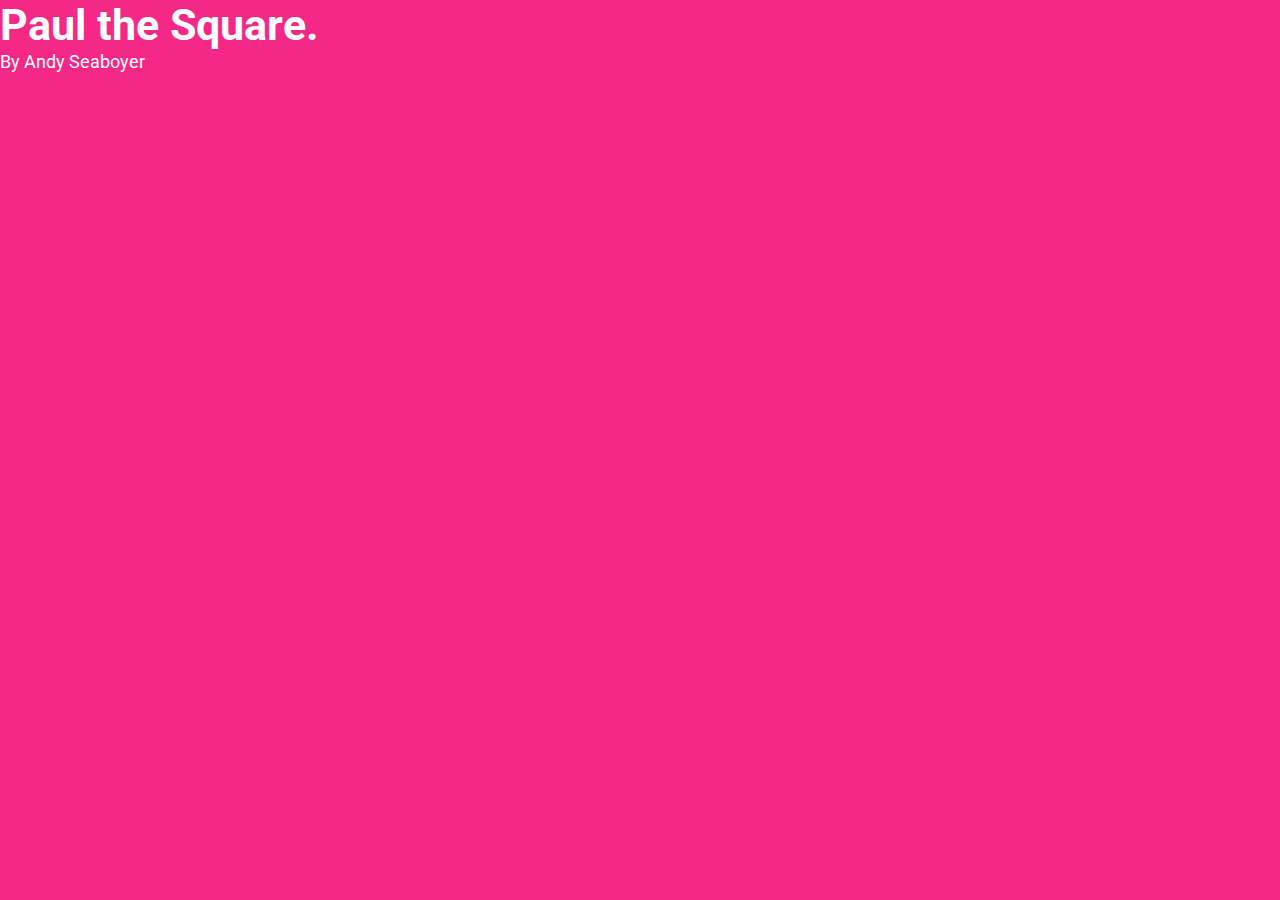
<file: index.html>
<!DOCTYPE html>
<html>
<head>
	<meta charset="utf-8">
	<title>Paul the square - Interactive Book</title>
</head>
<link href='http://fonts.googleapis.com/css?family=Roboto:400,700,500italic' rel='stylesheet' type='text/css'>
<style>
* {
	-webkit-touch-callout: none;
    -webkit-user-select: none;
    -khtml-user-select: none;
    -moz-user-select: none;
    -ms-user-select: none;
    user-select: none;
}

/* Factory Reset */
html, body, h1, h2, h3, p, #book, .page {
	font-family:'Roboto', sans-serif;
	font-size:18px;
	margin:0;
	padding:0;
	width:100%;
}
	body {
		overflow:hidden;
	}
	h1 {
		color:#fff;
		font-size:2.4em;
	}
	h2 {
		color:#fff;
		font-size:1.6em;
	}
	p {
		color:#fff;
	}

#book {
	overflow:hidden;
}
#book #controls {
	bottom:0;
	position:absolute;
	width:100%;
	z-index:2;
}
	#book #controls img {
		bottom:0;
		display:block;
		opacity:0;
		position:absolute;
		transition:opacity 500ms;
	}
	#book #controls img:hover {
		opacity:0.4;
	}
	#lastPage {
		transform: scaleX(-1);
	}
	#nextPage {
		right:0;
	}

#book .contents {

}
.page {
	height: 100%;
	background: #F52887;
	opacity:0.4;
	position:absolute;
	top:0;
	transition:
		left 800ms,
		opacity 500ms;
}
	.page.active {
		opacity:1;
	}
	
	#page1Trigger {
		background-color:#fff;
		height:100px;
		left: 50%;
		position: relative;
		width:100px;
	}
	
	#page2Trigger {
		background-color:#fff;
		height:100px;
		left: 10%;
		position: relative;
		width:100px;
	}
</style>
<body>
<div id="book">
	<div id="controls">
		<img src="images/arrows-right-icon.png" id="lastPage" />
		<img src="images/arrows-right-icon.png" id="nextPage" />
	</div>
	<div class='page'>	<!-- The contents of .page are completely flexible markup -->
		<h1>Paul the Square.</h1>
		<p>By Andy Seaboyer</p>
	</div>
	<div class='page'>	<!-- The contents of .page are completely flexible markup -->
		<h2>This is a story about Paul.</h2>
		<p>Can you shake hands with Paul?</p>
		<div class="paul clickTrigger" id="page1Trigger"></div>
	</div>
	<div class='page'>	<!-- The contents of .page are completely flexible markup -->
		<h2>Paul likes moving right, but he can't on his own.</h2>
		<p>Can you help Paul move right?</p>
		<div class="paul dragTrigger" id="page2Trigger" data-drag-id="0"></div>
	</div>
	<div class='page'>	<!-- The contents of .page are completely flexible markup -->
		<h2>Great job!</h2>
		<p>Paul is a very happy square!</p>
	</div>
</div>

<script>
var und;
var triggerList = [
	{
		"type":'drag',
		"direction":'right',
		"start": '10', // percent
		"end": '80', // percent
		"origin": {
			x:0,
			y:0
		}
	},
];
var book = {
	currentPage: 0,
	pageCount: 0,
	width: 0,
	mouse: {
		position: {
			x:0,
			y:0,
		}
	},
	init: function () {
		this.holdingTrigger = und;
		var pages = document.getElementsByClassName( "page" );
	//	console.log( "Pagecount = " + pages.length );
		this.pageCount = pages.length
		this.resize();
	},
	update: function () {
		if( this.holdingTrigger != und ) {
			//this.holdingTrigger.style.left = 
		}
	},
	resize: function () {
//^		console.log( "resize the book?" );
	
		this.width = document.getElementById( "book" ).offsetWidth;
		console.log( "book width: " + this.width  );
		
		// position the offsets for all of the pages so we can create a nice scroll animation
		this.shufflePages();
	},
	changePage: function ( val ) {
		var newPage = this.currentPage + val;
		if( newPage >= 0 && newPage < this.pageCount ) {
			this.currentPage += val;
		//	console.log( "change page to: " + this.currentPage + " of " + this.pageCount );
		}
		this.shufflePages();
	},
	shufflePages: function () {
		var pages = document.getElementsByClassName( "page" );
		var pageCount = pages.length;
		for( x = 0; x < pageCount; x++ ) {
			pages[ x ].classList.remove( "active" );
			if( x == this.currentPage ) {
				pages[ x ].classList.add( "active" );
				pages[ x ].style.left = 0 + "px";
			} else if( x < this.currentPage ) {
				pages[ x ].style.left = ( -this.width ) + "px";
			} else if( x > this.currentPage ) {
				pages[ x ].style.left = this.width + "px";
			}
		}
	},
	releaseTrigger: function () {
		this.holdingTrigger = und;
		console.log( "Released anything held." ); // bind the release event
		console.log( this.holdingTrigger );
	},
};

book.init();
window.onresize = resize;
function resize() { 
//	console.log( "resize the book!" );
	book.resize();
}
document.getElementById( "lastPage" ).addEventListener("click", function(){ book.changePage( -1 ) }, false);
document.getElementById( "nextPage" ).addEventListener("click", function(){ book.changePage( 1 ) }, false);


// Bind click events
var clickObjs = document.getElementsByClassName( "clickTrigger" );
for( x = 0; x < clickObjs.length; x++ ) {
	clickObjs[ x ].addEventListener( "mousedown", function(){
		console.log( "Dynamic Click" ); // bind the click event
		book.changePage( 1 );
	}, false);
}
// Bind drag events
var dragObjs = document.getElementsByClassName( "dragTrigger" );
for( x = 0; x < dragObjs.length; x++ ) {
	dragObjs[ x ].addEventListener( "mousedown", function(){
		console.log( "Dynamic Drag" ); // bind the click event
		var triggerData = triggerList[ this.dataset.dragId ];
		//console.log( this.dataset.dragId );
		book.holdingTrigger = this;
	}, false);
}
/*
document.getElementsByClassName( "clickTrigger" ).addEventListener( "mousedown", function(){
	console.log( "Grabbed Paul!" ); // bind the click event
	book.holdingTrigger = this;
//	book.holdingTrigger.style.classList.add( "active" );
	console.log( book.holdingTrigger );
}, false);
*/
/*
document.getElementById( "page2Trigger" ).addEventListener( "mousedown", function(){
	console.log( "Grabbed Paul!" ); // bind the click event
	book.holdingTrigger = this;
	console.log( book.holdingTrigger );
}, false);
*/

// release all
document.addEventListener("mouseup", function(){
	book.releaseTrigger();
}, false);

// Add mouse position tracking
document.addEventListener('mousemove', function(e){
 //   console.log( e.x + ", " + e.y );
	book.mouse.position.x = e.x;	// Probably don't need to track these
	book.mouse.position.y = e.y;
	
	// FOR NOW -> Just handle drag left cases.
	
	if( book.holdingTrigger != und ) {
		book.holdingTrigger.style.left = e.x + "px";
		var triggerData = triggerList[ book.holdingTrigger.dataset.dragId ];
		if( triggerList[ book.holdingTrigger.dataset.dragId ].direction == 'right' ) {
			var endCase = triggerData.end;
			var currentPercent = e.x / book.width * 100;
			if( currentPercent > triggerList[ book.holdingTrigger.dataset.dragId ].end ) {
				book.changePage( 1 );
			}
		}
	}
})

// add animation states
function animate() {
	requestAnimationFrame( animate ); // only reqeust an update when needed?
	book.update( );
}
animate();
</script>

</body>
</html>
</file>
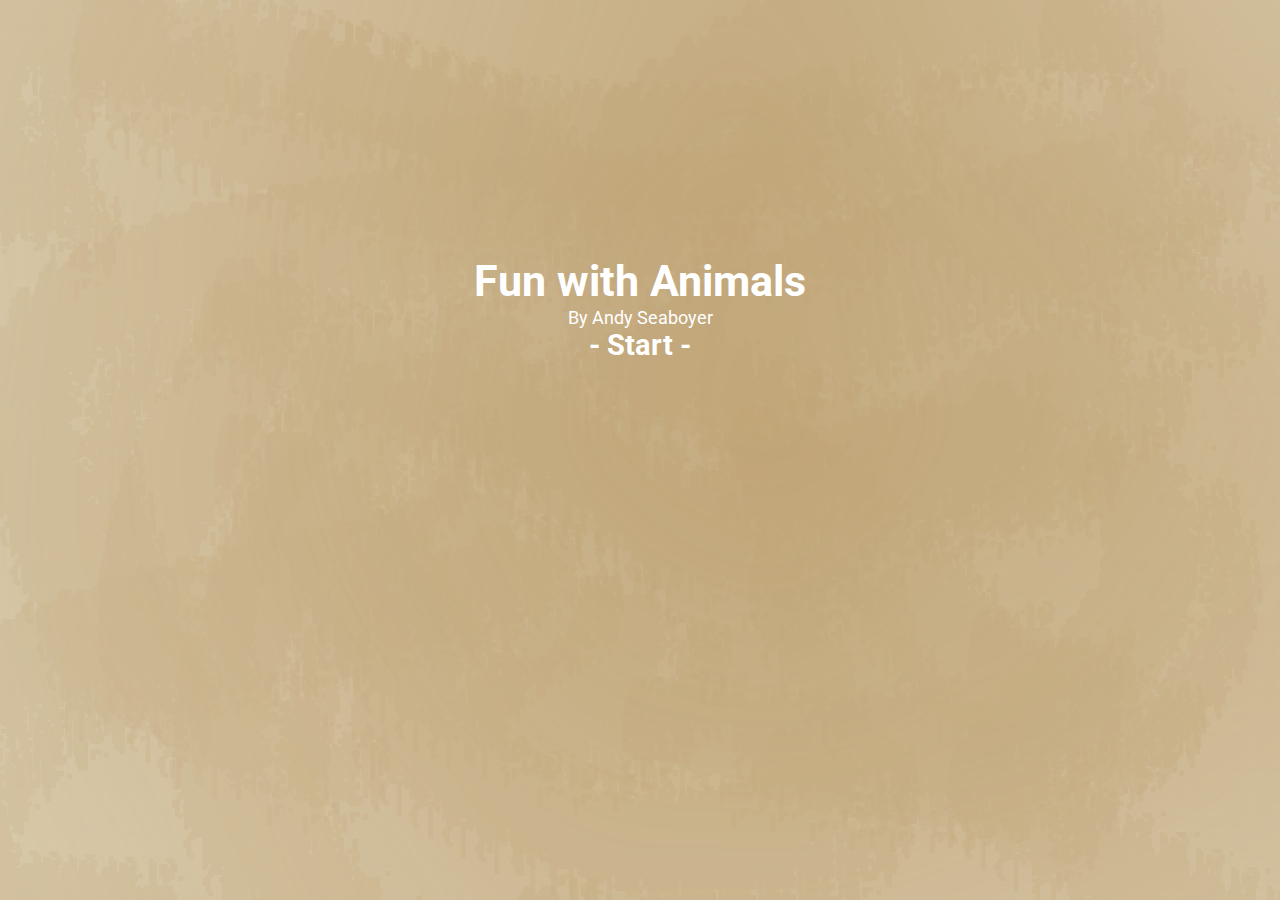
<file: animals.html>
<!DOCTYPE html>
<html>
<head>
	<meta charset="utf-8">
	<title>Fun with Animals - Interactive Book</title>
</head>
<link href='http://fonts.googleapis.com/css?family=Roboto:400,700,500italic' rel='stylesheet' type='text/css'>
<link href='book.css' rel='stylesheet' type='text/css'>
<style>
	h1 {
		color:#fff;
		font-size:2.4em;
	}
	h2 {
		color:#fff;
		font-size:1.6em;
	}
	p {
		color:#fff;
	}

#book {
	overflow:hidden;
}
#book #controls {
	bottom:0;
	position:absolute;
	width:100%;
	z-index:2;
}
	#book #controls img {
		bottom:0;
		display:block;
		opacity:0;
		position:absolute;
		transition:opacity 900ms;
	}
	#book #controls img:hover {
		opacity:0.4;
	}
	#lastPage {
		transform: scaleX(-1);
	}
	#nextPage {
		right:0;
	}

#book .contents {

}
.page {
	background-color:#e5ddc7;
	background-image:url("animal-images/bg.png");
	background-repeat:no-repeat;
	background-position:0 0;
	background-size:cover;
	height: 100%;
	opacity:0.4;
	position:absolute;
	top:0;
	transition:
		left 900ms,
		opacity 900ms;
}
	.page.active {
		opacity:1;
	}
	
	#page1Trigger {
		background-color:transparent;
		background-image:url("animal-images/idle-frog.png");
		background-repeat:no-repeat;
		background-position:0 0;
		height:241px;
		left: 50%;
		position: absolute;
		top:45%;
		width:400px;
	}
	
	#page2Trigger {
		background-color:#fff;
		height:100px;
		left: 20%;
		position: absolute;
		top:45%;
		width:100px;
	}

#title-page .text-block {
	margin-top:20%;
	text-align:center;
}
#page1 .text-block {
	position:absolute;
	left:10%;
	top:20%;
}
#page2 .text-block {
	position:absolute;
	right:10%;
	top:20%;
	text-align:right;
}
#page2 #page2Trigger {
	background-color:transparent;
	background-image:url("animal-images/frog.png");
	background-repeat:no-repeat;
	background-position:0 -50px;
	position:absolute;
}
	#page2  #page2Trigger.pickup {
		background-position:-160px -50px;
		height:140px;
		width:150px;
	}

#page3 .text-block {
	position:absolute;
	left:10%;
	text-align:center;
	top:20%;
}
#page3 .frogImg {
	background-color:transparent;
	background-image:url("animal-images/happy-frog.png");
	background-repeat:no-repeat;
	background-position:50% 50%;
	height:100%;
	position:absolute;
	width:100%;
}
</style>
<body>
<div id="book">
	<div id="controls">
		<img src="images/arrows-right-icon.png" id="lastPage" />
		<img src="images/arrows-right-icon.png" id="nextPage" />
	</div>
	<div class="page" id="title-page">	<!-- The contents of .page are completely flexible markup -->
		 <div class="text-block">
			<h1>Fun with Animals</h1>
			<p>By Andy Seaboyer</p>
			<h2 class="clickTrigger" id="page0Trigger">- Start -</h2>
		</div>
	</div>
	<div class="page" id="page1" data-page-info="arrows=false">	<!-- The contents of .page are completely flexible markup -->
		<div class="text-block">
			<h2>This is a story about a frog.</h2>
			<p>Can you tap the frog?</p>
		</div>
		<div class="clickTrigger" id="page1Trigger"></div>
	</div>
	<div class="page" id="page2">	<!-- The contents of .page are completely flexible markup -->
		<div class="text-block">
			<h2>Frogs like to hop right.</h2>
			<p>Can you help the frog hop to the right?</p>
		</div>
		<div class="dragTrigger" id="page2Trigger" data-drag-id="0" data-drag-info="right|20|70"></div>
	</div>
	<div class="page" id="page3" data-page-info="arrows=false">	<!-- The contents of .page are completely flexible markup -->
		<div class="text-block">
			<h2>Great job!</h2>
			<p>You made the frog very happy!</p>
		</div>
		<div class="frogImg"></div>
	</div>
</div>

<script>
var und;
var book = {
	currentPage: 0,
	pageCount: 0,
	width: 0,
	mouse: {
		position: {
			x:0,
			y:0,
		}
	},
	init: function () {
		this.holdingTrigger = und;
		var pages = document.getElementsByClassName( "page" );
	//	console.log( "Pagecount = " + pages.length );
		this.pageCount = pages.length
		this.resize();
	},
	update: function () {
		if( this.holdingTrigger != und ) {
			//this.holdingTrigger.style.left = 
		}
	},
	resize: function () {
//^		console.log( "resize the book?" );
	
		this.width = document.getElementById( "book" ).offsetWidth;
		console.log( "book width: " + this.width  );
		
		// position the offsets for all of the pages so we can create a nice scroll animation
		this.shufflePages();
	},
	changePage: function ( val ) {
		var newPage = this.currentPage + val;
		if( newPage >= 0 && newPage < this.pageCount ) {
			this.currentPage += val;
		//	console.log( "change page to: " + this.currentPage + " of " + this.pageCount );
		}
		this.shufflePages();
	},
	shufflePages: function () {
		var pages = document.getElementsByClassName( "page" );
		var pageCount = pages.length;
		for( x = 0; x < pageCount; x++ ) {
			pages[ x ].classList.remove( "active" );
			if( x == this.currentPage ) {
				pages[ x ].classList.add( "active" );
				pages[ x ].style.left = 0 + "px";
			} else if( x < this.currentPage ) {
				pages[ x ].style.left = ( -this.width ) + "px";
			} else if( x > this.currentPage ) {
				pages[ x ].style.left = this.width + "px";
			}
		}
	},
	pickup: function ( obj ) {
		this.holdingTrigger = obj;
		obj.classList.add( "pickup" );
	},
	releaseTrigger: function () {
		this.holdingTrigger.classList.remove( "pickup" );
		this.holdingTrigger = und;
		console.log( "Released anything held." ); // bind the release event
		console.log( this.holdingTrigger );
	},
};

book.init();
window.onresize = resize;
function resize() { 
//	console.log( "resize the book!" );
	book.resize();
}
document.getElementById( "lastPage" ).addEventListener("click", function(){ book.changePage( -1 ) }, false);
document.getElementById( "nextPage" ).addEventListener("click", function(){ book.changePage( 1 ) }, false);


// Bind click events
var clickObjs = document.getElementsByClassName( "clickTrigger" );
for( x = 0; x < clickObjs.length; x++ ) {
	clickObjs[ x ].addEventListener( "mousedown", function(){
		console.log( "Dynamic Click" ); // bind the click event
		book.changePage( 1 );
	}, false);
}
// Bind drag events
var dragObjs = document.getElementsByClassName( "dragTrigger" );
for( x = 0; x < dragObjs.length; x++ ) {
	dragObjs[ x ].addEventListener( "mousedown", function(){
		console.log( "Dynamic Drag" ); // bind the click event
		//var triggerData = triggerList[ this.dataset.dragId ];
		book.pickup( this );
	}, false);
}

// release all
document.addEventListener("mouseup", function(){
	book.releaseTrigger();
}, false);

// Add mouse position tracking
document.addEventListener('mousemove', function(e){
 //   console.log( e.x + ", " + e.y );
	book.mouse.position.x = e.x;	// Probably don't need to track these
	book.mouse.position.y = e.y;
	
	// FOR NOW -> Just handle drag right cases.
	
	if( book.holdingTrigger != und ) {
		book.holdingTrigger.style.left = e.x + "px";
		var dragData = book.holdingTrigger.dataset.dragInfo.split( "|" );
		//console.log( dragData );
		if( dragData[ 0 ] == 'right' ) { // 0 = direction, 1 = start, 2 = end
			var currentPercent = e.x / book.width * 100;
			if( currentPercent > dragData[ 2 ] ) {
				book.changePage( 1 );
				book.holdingTrigger.style.left = dragData[ 1 ] + "px";
			}
		}
	}
})

// add animation states
function animate() {
	requestAnimationFrame( animate ); // only reqeust an update when needed?
	book.update( );
}
animate();
</script>

</body>
</html>
</file>
<file: book.css>
* {
	-webkit-touch-callout: none;
    -webkit-user-select: none;
    -khtml-user-select: none;
    -moz-user-select: none;
    -ms-user-select: none;
    user-select: none;
}

/* Factory Reset */
html, body, h1, h2, h3, p, #book, .page {
	font-family:'Roboto', sans-serif;
	font-size:18px;
	margin:0;
	padding:0;
	width:100%;
}
	body {
		overflow:hidden;
	}
</file>
